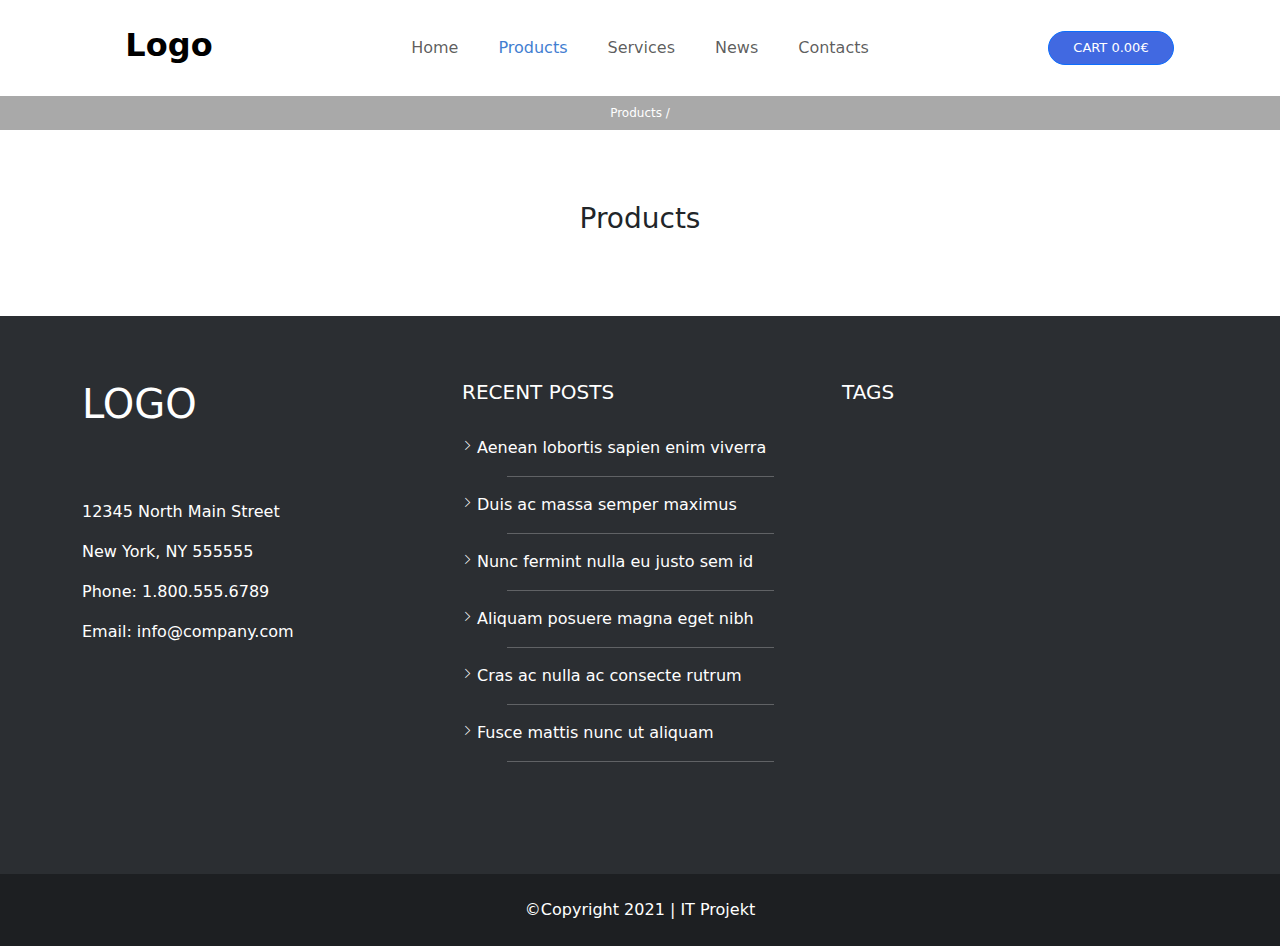
<file: products.html>
<!DOCTYPE html>
<html lang="en">
    <head>
        <title>IT Projekt Proovitöö</title>
        <meta charset="utf-8">
        <meta name="viewport" content="width=device-width, initial-scale=1">

        <link rel="stylesheet" href="https://cdn.jsdelivr.net/npm/bootstrap@5.0.2/dist/css/bootstrap.min.css">
        <link rel="stylesheet" href="https://cdn.jsdelivr.net/npm/bootstrap-icons@1.3.0/font/bootstrap-icons.css">
        <link rel="stylesheet" href="css/main.css">
        
        <script src="https://ajax.googleapis.com/ajax/libs/jquery/3.5.1/jquery.min.js"></script>
        <script src="https://cdn.jsdelivr.net/npm/bootstrap@5.0.2/dist/js/bootstrap.bundle.min.js" integrity="sha384-MrcW6ZMFYlzcLA8Nl+NtUVF0sA7MsXsP1UyJoMp4YLEuNSfAP+JcXn/tWtIaxVXM" crossorigin="anonymous"></script>
        <script src="js/products-script.js"></script>
    </head>
    <body>
        
        <!-- NAVBAR -->
        <nav class="navbar navbar-expand-md navbar-light py-4">
            <div class="container-fluid">
                <div class="col-4 order-1 col-md-2 text-center col-lg-3">
                    <a class="navbar-brand brand align-center mx-auto" href="#">Logo</a>
                </div>
                <div class="col-12 order-4 order-md-2 col-md-8 col-lg-6 text-end">
                    <div class="collapse navbar-collapse navbar-supported-content">
                        <ul class="navbar-nav mx-auto gap-4">
                            <li class="nav-item"><a class="nav-link" href="index.html">Home</a></li>
                            <li class="nav-item"><a class="nav-link active" href="#">Products</a></li>
                            <li class="nav-item"><a class="nav-link" href="#">Services</a></li>
                            <li class="nav-item"><a class="nav-link" href="#">News</a></li>
                            <li class="nav-item"><a class="nav-link" href="#">Contacts</a></li>
                        </ul>
                    </div>
                </div>
                <div class="col-4 order-2 col-md-2 col-lg-3 text-center">
                    <button class="btn btn-primary rounded-pill px-4 text-nowrap" onclick="openCheckout()">CART 0.00€</button>
                </div>
                <div class="col-4 order-3 text-end">
                    <button class="navbar-toggler" type="button" data-bs-toggle="collapse" data-bs-target=".navbar-supported-content" aria-controls="navbarSupportedContent" aria-expanded="false" aria-label="Toggle navigation">
                        <span class="navbar-toggler-icon"></span>
                    </button>
                </div>
            </div>
        </nav>   
    
        <!-- BREADCRUMBS -->
        <div class="container-fluid text-center text-white" id="breadcrumbs-wrapper">    
            <div class="row">
                <div class="col py-2">
                    <p class="my-auto" id="breadcrumbs">Products /</p>
                </div>
            </div>
        </div>
        
        <!-- PRODUCTS AREA -->
        <div class="container">
            <div class="row">
                <div class="col my-5">
                    <div class="row">
                        <div class="col my-4">
                            <h3 class="mx-auto text-center">Products</h3>                    
                        </div>
                    </div>
                    <div class="row mb-5text-center">
                        <div class="col d-flex flex-wrap gap-2 text-center mx-auto justify-content-center align-center" id="products-area">                    
                        </div>
                    </div>
                </div>
            </div>
        </div>
        
        
        
        <!-- CHECKOUT WRAPPER -->
        <div class="checkout-wrapper p-3" id="checkout-wrapper">
            <div class="row align-top mb-4 pb-2">
                <div class="col text-start">
                    <p class="fw-bold">CART</p>
                </div>
                <div class="col text-end">
                    <a href="#" class="text-decoration-none text-dark" onclick="closeCheckout()"><i class="bi bi-x"></i></a>
                </div>
            </div>
            <div class="checkout-list">
                <!--
                <div class="col">
                    <img src="">
                </div>
                <div class="col">
                    <p id="cart_product"></p>
                </div>
                <div class="col">
                    <p id="cart_product"></p>
                </div>
                <div class="col">
                    <p id="cart_price"></p>
                </div>
                <div class="col">
                    <i class="bi bi-trash"></i>
                </div>
                -->
            </div>
            <div class="row mt-5">
                <div class="col">
                    <p class="fw-bold">TOTAL</p>
                </div>
                <div class="col text-end">
                    <p class="fw-bold" id="price">0.00 €</p>
                </div>
            </div>
            <div class="row">
                <div class="col text-center">
                    <button class="btn btn-primary rounded-pill px-5 checkout-button text-nowrap w-100" onclick="checkout()">CHECKOUT</button>
                </div>
            </div>
        </div>


        <!-- FOOTER -->
        <div class="container-fluid text-white pt-3 pb-5 footer-top">
            <div class="container pb-5">
                <div class="row text-center text-sm-start">
                    <div class="col-sm-4 order-3 order-sm-1 mt-5">
                        <div class="row mb-md-5 pb-3">
                            <div class="col">
                                <h1>LOGO</h1>
                            </div>
                        </div>
                        <div class="row">
                            <div class="col">
                                <p>12345 North Main Street</p>
                                <p>New York, NY 555555</p>
                                <p>Phone: 1.800.555.6789</p>
                                <p>Email: info@company.com</p>
                            </div>
                        </div>
                    </div>

                    <div class="col-sm-4 order-2 mt-5">
                        <div class="row mb-4">
                            <div class="col">
                                <h5>RECENT POSTS</h5>
                            </div>
                        </div>
                        <div class="row">
                            <div class="col-12">
                                <a href="#" class="text-decoration-none text-white"><i class="bi bi-chevron-right me-1"></i>Aenean lobortis sapien enim viverra</a>
                                <hr class="w-75 mx-auto">
                                
                                <a href="#" class="text-decoration-none text-white"><i class="bi bi-chevron-right me-1"></i>Duis ac massa semper maximus</a>
                                <hr class="w-75 mx-auto">
                                <a href="#" class="text-decoration-none text-white"><i class="bi bi-chevron-right me-1"></i>Nunc fermint nulla eu justo sem id</a>
                                <hr class="w-75 mx-auto">
                                <a href="#" class="text-decoration-none text-white"><i class="bi bi-chevron-right me-1"></i>Aliquam posuere magna eget nibh</a>
                                <hr class="w-75 mx-auto">
                                <a href="#" class="text-decoration-none text-white"><i class="bi bi-chevron-right me-1"></i>Cras ac nulla ac consecte rutrum</a>
                                <hr class="w-75 mx-auto">
                                <a href="#" class="text-decoration-none text-white"><i class="bi bi-chevron-right me-1"></i>Fusce mattis nunc ut aliquam</a>
                                <hr class="w-75 mx-auto">
                            </div>
                        </div>
                    </div>
                    
                    <div class="col-sm-4 order-sm-3 mt-5">
                        <div class="row mb-4">
                            <div class="col">
                                <h5>TAGS</h5>
                            </div>
                        </div>
                        <div class="row mb-4">
                            <div class="col d-flex flex-wrap gap-2 tags" id="tags">
                            </div>
                        </div>
                    </div>
                </div>
            </div>
        </div>
        <div class="container-fluid footer-bottom text-white">
            <div class="row py-4">
                <div class="col">
                    <p class="my-auto text-center">©Copyright 2021 | IT Projekt</p>
                </div>
            </div>
        </div>
    </body>
</html>
</file>
<file: css/main.css>
.brand {
    font-weight: 600 !important;
    font-size: 2.0rem;
    position: relative;
    top: -3px;
    width: 100%;
}

.active { color: #427ed1 !important; }

.bi {font-size: 1.5rem;}

.bi-chevron-right {
    font-size: .7rem;
    position: relative;
    top: -3px; 
}

.bi-x {
    position: relative;
    top: -0.7rem
}

.bi-x:hover { color: gray; }

#breadcrumbs-wrapper {
    background-color:  darkgray;
    font-size: 12px;
}

.btn { background-color: royalblue; font-size: 13px; font-weight: 500;}

.footer-top { background-color: #2b2e32; } 

.footer-bottom { background-color: #1d1f22; } 

.tags { font-size: 14px; }

.checkout-wrapper {
    display: none;
    position: fixed;
    height: 100vh;
    background-color: #f5f5f5;
    top: 0;
    right: 0;
    width: 340px;      
}

#review-wrapper { display: none; }

.slide-in {animation: slide-in 0.2s;}
.slide-out {animation: slide-out 0.2s;}

@keyframes slide-in {
    from {right: -340px;}
    to {right: 0px;}
}

@keyframes slide-out {
    from {right: 0px;}
    to {right: -340px;}
}

@media (max-width: 576px) {
    .checkout-wrapper {
        position:fixed;
    padding:0;
    margin:0;
    top:0;
    left:0;
    width: 100%;
    height: 100%;
    }
}

a.disabled { pointer-events: none; }

#product-image1 {display: none;}
#product-image2 {display: none; cursor: pointer; height: inherit;}
#product-image3 {display: none; cursor: pointer; height: inherit;}
#product-image4 {display: none; cursor: pointer; height: inherit;}


.thumbnails { height: 150px; }

.product-link { text-decoration-line: none; }

.card { width: 250px; }

.card-img {
    height: 150px;
    width: auto;
    align-content: center;
}

.checkout-image {
    width: 75px;
    height: 75px;
}



/* QUANTITY PICKER - SEE ON NETIST VÕETUD */


.number-input {
  display: flex;
  justify-content: space-around;
  align-items: center;
}

.number-input button {
background-color: transparent;
border: none;
align-items: center;
justify-content: center;
cursor: pointer;
margin: 0;
position: relative;
}

.number-input button:before,
.number-input button:after {
display: inline-block;
position: absolute;
content: '';
height: 2px;
transform: translate(-50%, -50%);
}

.number-input button.plus:after {
transform: translate(-50%, -50%) rotate(90deg);
}

.number-input input[type=number] {
text-align: center;
}

.number-input.number-input {
border: 1px solid #ced4da;
width: 7rem;
border-radius: .25rem;
}

.number-input.number-input button {
width: 2.6rem;
height: 1.7rem;
}

.number-input.number-input button.minus {
padding-left: 10px;
}

.number-input.number-input button:before,
.number-input.number-input button:after {
width: .7rem;
background-color: #495057;
}

.number-input.number-input input[type=number] {
max-width: 3rem;
padding: .5rem;
border: 1px solid #ced4da;
border-width: 0 1px;
font-size: 1rem;
height: 2rem;
color: #495057;
}
</file>
